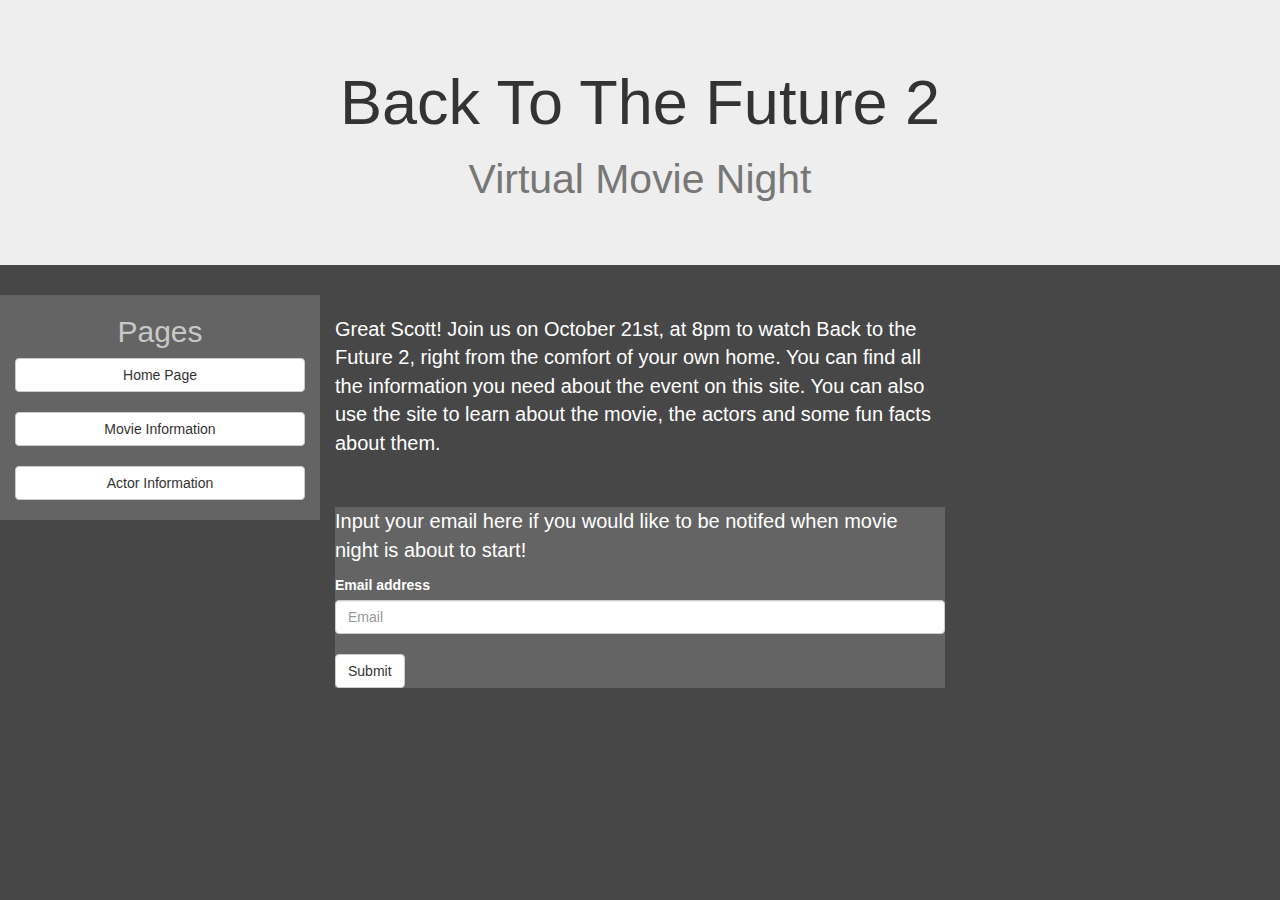
<file: index.html>
<!DOCTYPE html>
<html>
    <head>
      <title>Virtual Movie Night</title>
        <meta charset="utf-8">
        <meta http-equiv="X-UA-Compatible" content="IE=edge">
        <meta name="viewport" content="width=device-width, initial-scale=1">
        <script src="https://ajax.googleapis.com/ajax/libs/jquery/1.12.4/jquery.min.js"></script>
        <link rel="stylesheet" href="https://maxcdn.bootstrapcdn.com/bootstrap/3.3.7/css/bootstrap.min.css" integrity="sha384-BVYiiSIFeK1dGmJRAkycuHAHRg32OmUcww7on3RYdg4Va+PmSTsz/K68vbdEjh4u" crossorigin="anonymous">
        <script src="https://maxcdn.bootstrapcdn.com/bootstrap/3.3.7/js/bootstrap.min.js" integrity="sha384-Tc5IQib027qvyjSMfHjOMaLkfuWVxZxUPnCJA7l2mCWNIpG9mGCD8wGNIcPD7Txa" crossorigin="anonymous"></script>
        <link rel="stylesheet" type="text/css" href="style.css">
    </head>
    <body>
  <div class="jumbotron">
    <div class="container text-center">
      <h1> Back To The Future 2 <small> <br> Virtual Movie Night </small> </h1>
    </div>
  </div>
      <div class="container-fluid">
        <div class="row">
            <div class="side col-md-3">
              <h2 class="secondary">Pages</h2>

                <a class="btn btn-default btn-block" href = "index.html">Home Page </a> </li> <br>
                <a class="btn btn-default btn-block" href = "movie.html">Movie Information </a> </li> <br>
                <a class="btn btn-default btn-block" href = "actors.html">Actor Information</a> </li> <br>


            </div>
            <div class="col-lg-6">
              <br>
              <p> Great Scott! Join us on October 21st, at 8pm to watch Back to the Future 2, right from the comfort of your own home. You can find all the information you need about the event on this site. You can also use the site to learn about the movie, the actors and some fun facts about them.  </p>
              <br><br>
              <form>
                <div class="form-group red">
                  <p> Input your email here if you would like to be notifed when movie night is about to start! <br> </p>
                  <label for="exampleInputEmail1">Email address</label>
                  <input type="email" class="form-control" id="exampleInputEmail1" placeholder="Email">
                  <br>
                  <button type="submit" class="btn btn-default">Submit</button>
                </form>
                </div>
            </div>
            <div class="col-lg-3">

            </div>
        </div>
      </div>
    </body>
</html>
</file>
<file: style.css>
body {
  background-color: rgb(71, 71, 71);
}


p {
  color: rgb(255, 255, 255);
  font-size: 20px
}

ul {
    font-size: 20px
}

.white {
    color: rgb(255, 255, 255);
}

h1 {
  text-align: center;
  color: white;
}

h2 {
  text-align: center;
}

.secondary {
  color: rgb(200, 200, 200);
}

.side {
  background-color: rgb(100, 100, 100);
}


a {
  color: rgb(0, 60, 180);
}


.computer {
  background-image: url(https://static1.srcdn.com/wordpress/wp-content/uploads/2020/02/Back-to-the-Future-Marty-McFly-Jennifer-Doc-Brown.jpg?q=50&fit=crop&w=943&h=500&dpr=1.5)

}

.square {
  width: 150px;
  height: 150px;
}

.notsquare {
  width:100%;
  border-style: groove;
  border-color: white;
  border-width: 10px;
}

.red {
  background-color: rgb(100, 100, 100);
  color: white;
}
</file>
